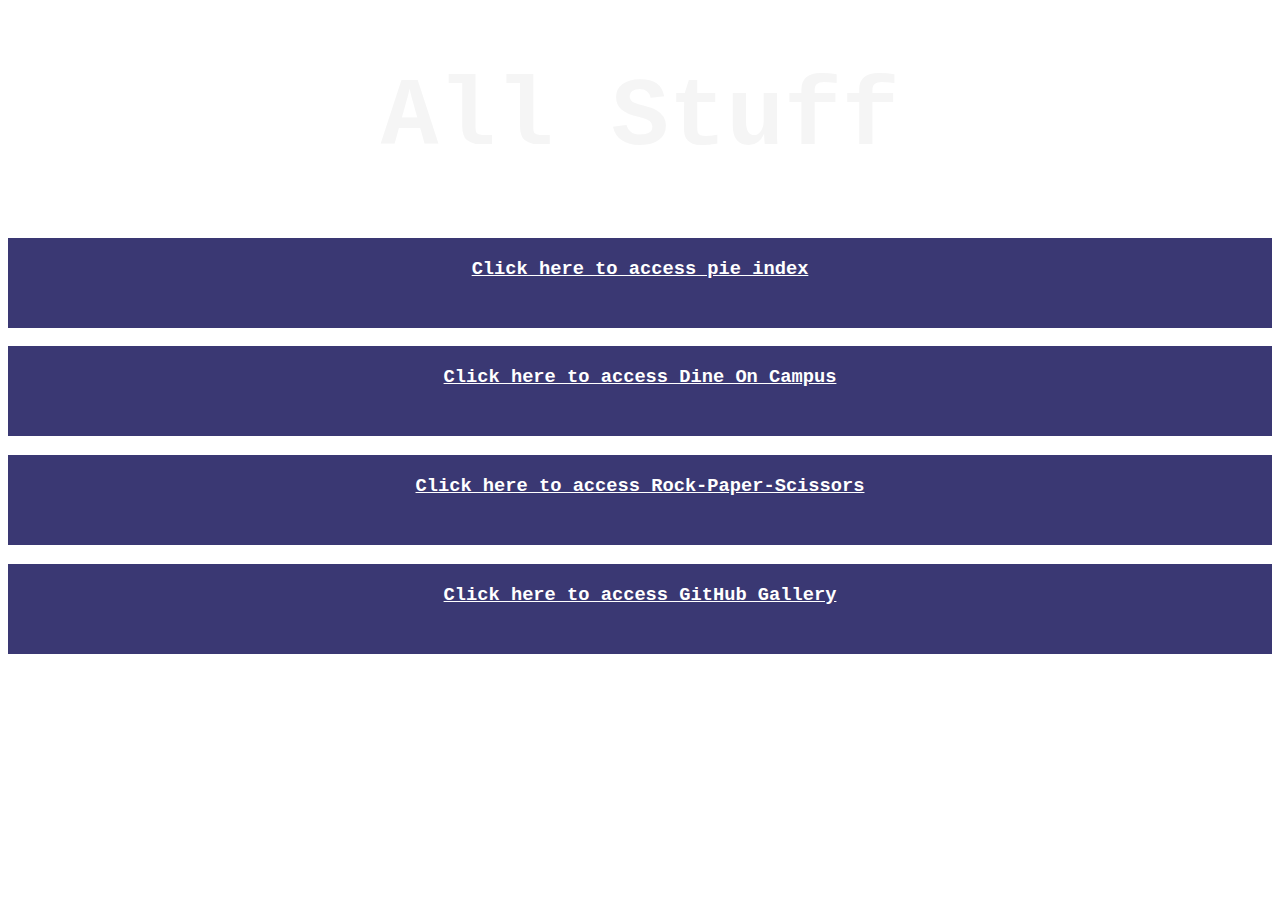
<file: index.html>
<!DOCTYPE html>

<!--
    Craig Smith : index.html(parent)
    this is just used as github.io landing page, links directly to individual assignments
    Copies the style of index.html with its own .css file.
    Just changed it around so it wasn't a stagnant white page.
-->

<html lang="en-US">
    <head>
        <title>Recipe Site Landing</title>
        <link rel="stylesheet" type="text/css" href="index.css">
        <meta charset="UTF-8">
    </head>

    <body>
        <h1 class="splash">All Stuff</h1>

        <h3><a href="/csc300x-hw2/index.html">Click here to access pie index</a></h3>

        <h3><a href="/csc300x-hw3/main.html">Click here to access Dine On Campus</a></h3>
        
        <h3><a href="/csc300x-hw4/main.html">Click here to access Rock-Paper-Scissors</a></h3>

        <h3><a href="/csc300x-hw5/main.html">Click here to access GitHub Gallery</a></h3>
    </body>
</html>
</file>
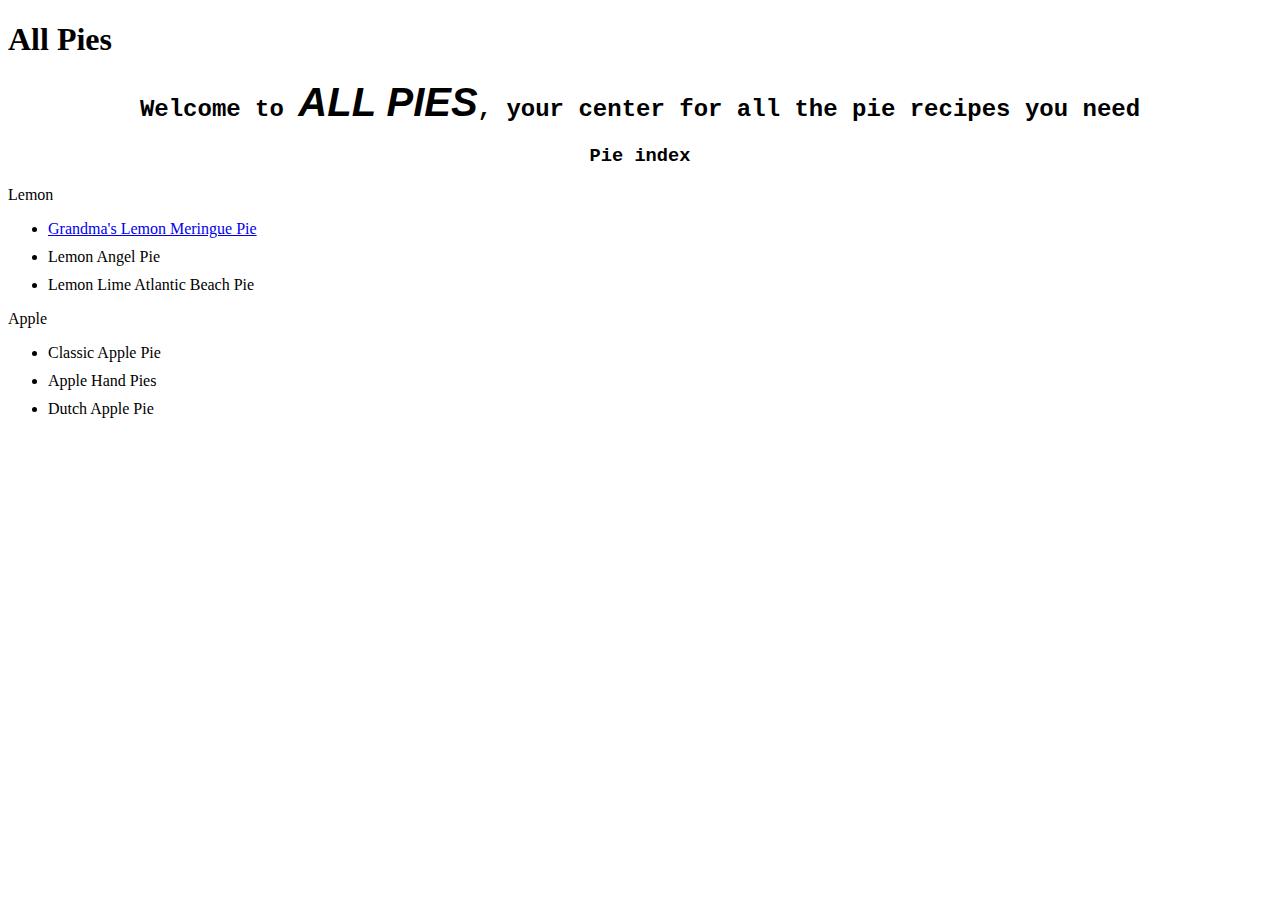
<file: csc300x-hw2/index.html>
<!DOCTYPE html>

<!--
    Craig Smith : index.html
    index.html holds structure for landing page and list of recipes
    makes use of some unconnected dummy list values to show off their use
    aims to provide an appealing webpage to scroll through recipes
-->

<html lang="en-US">
    <head>
        <title>Recipe Index</title>
        <link rel="stylesheet" type="text/css" href="index.css">
        <meta charset="UTF-8">
    </head>

    <body>
        <h1 class="splash">All Pies</h1>
        <h2>Welcome to <em class="strong-emphasis">All Pies</em>, your center for all the pie recipes you need</h2>

        <h3><strong>Pie index</strong></h3>
        <div class="div-list"> 
            Lemon
            <ul>
                <li><a href="pie.html">Grandma's Lemon Meringue Pie</a></li>
                <!--These are just dummy values to show off the use of the list-->
                <li><a>Lemon Angel Pie</a></li>
                <li><a>Lemon Lime Atlantic Beach Pie</a></li>
            </ul>
            Apple
            <ul>
                <li><a>Classic Apple Pie</a></li>
                <li><a>Apple Hand Pies</a></li>
                <li><a>Dutch Apple Pie</a></li>
            </ul>
        </div>
        
    </body>
</html>
</file>
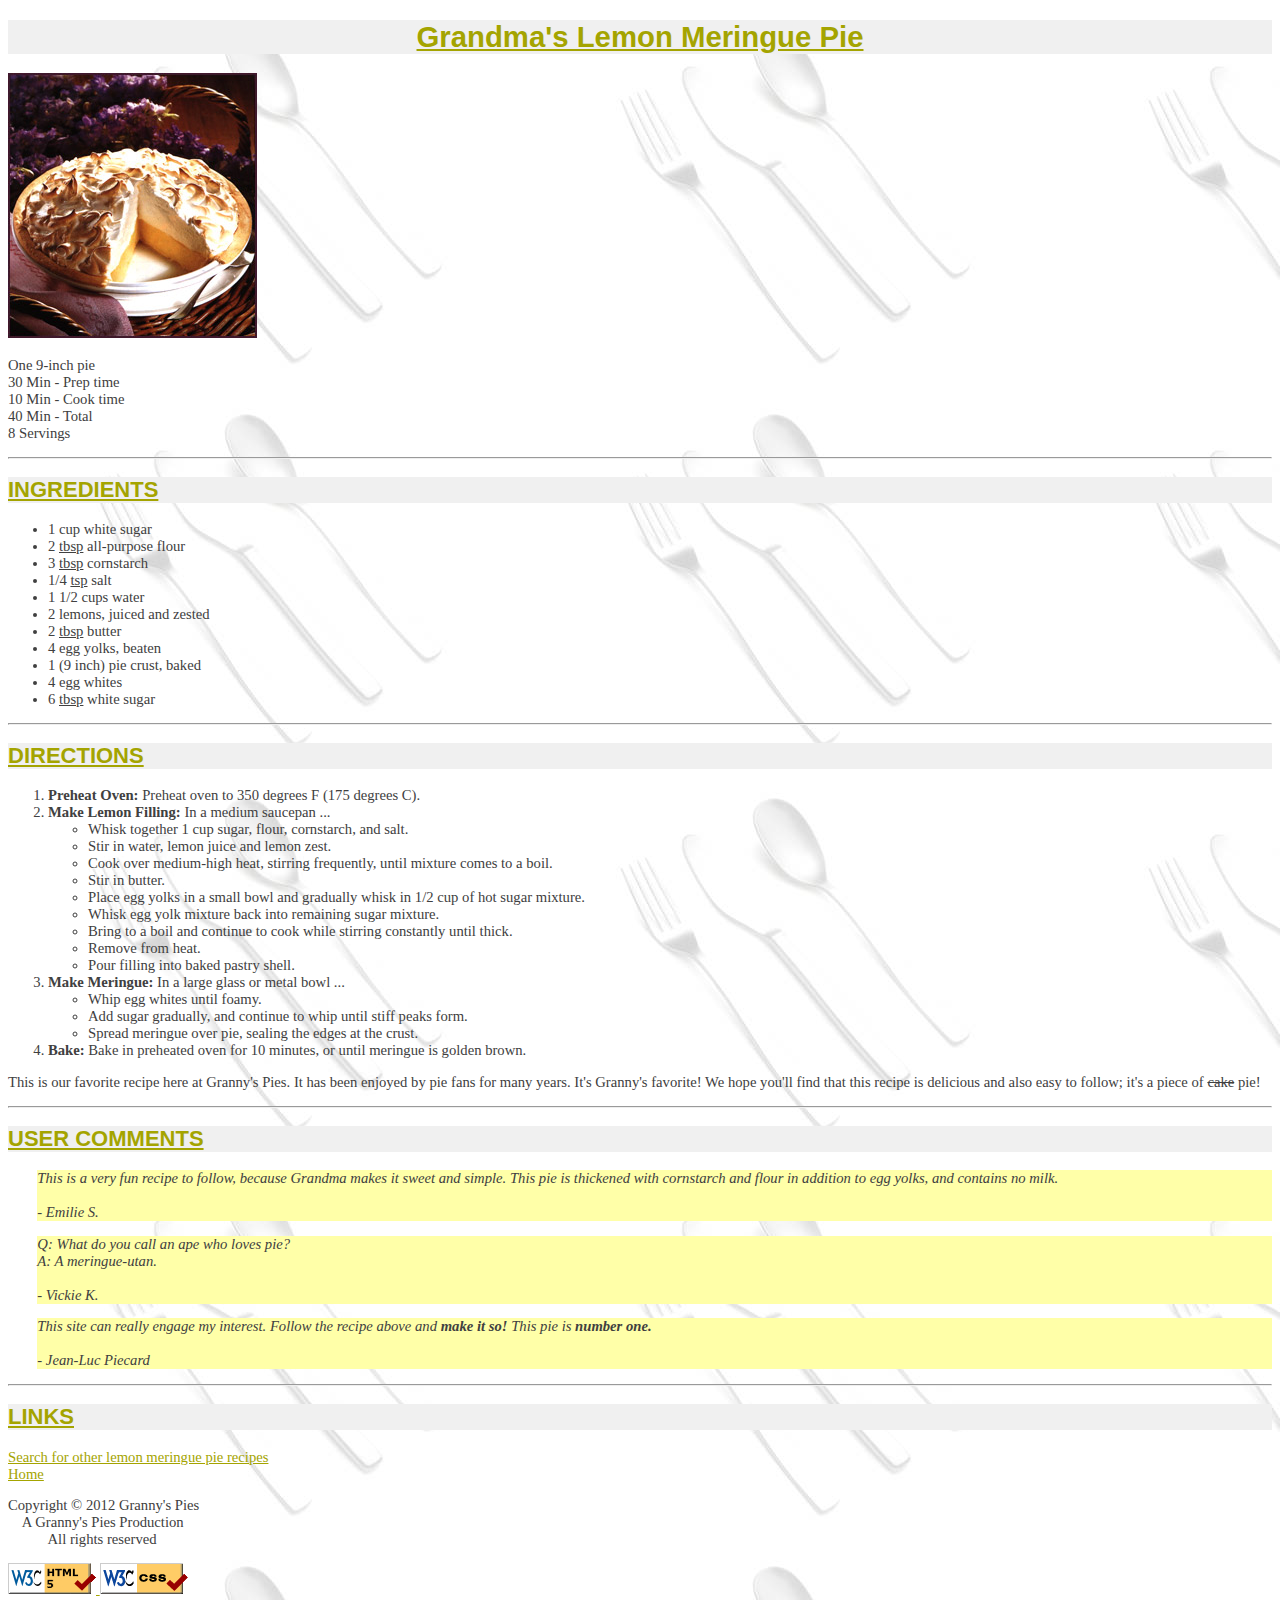
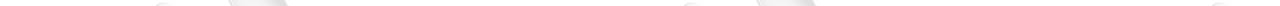
<file: csc300x-hw2/pie.html>
<!DOCTYPE html>

<!--
    Craig Smith : Pie.html
    Pie.html holds all content for Grandma's Lemon Meringue Pie
    Makes use of pie.css for styling
    
    Extra features added: 
    Background image set to silverware.jpg
    Favicon set to pie-icon.gif
-->

<html lang="en-US">
    <head>
        <title>Grandma's Lemon Meringue Pie</title>
        <link rel="stylesheet" type="text/css" href="recipe.css">
        <link rel="icon" type="image/x-icon" href="images/pie_icon.gif">
        <meta charset="UTF-8">
    </head>

    <body>
        <h1>Grandma's Lemon Meringue Pie</h1>
        <img src="images/pie.jpg" alt="Lemon Pie">
        <p>One 9-inch pie
            <br>
            30 Min - Prep time
            <br>
            10 Min - Cook time
            <br>
            40 Min - Total
            <br>
            8 Servings
        </p>
        <hr>
        <h2>INGREDIENTS</h2>
        <ul>
            <li>1 cup white sugar</li>
            <li>2 <div class="tooltip">tbsp<span class="tooltiptext">tablespoon</span></div> all-purpose flour</li>
            <li>3 <div class="tooltip">tbsp<span class="tooltiptext">tablespoon</span></div> cornstarch</li>
            <li>1/4 <div class="tooltip">tsp<span class="tooltiptext">teaspoon</span></div> salt</li>
            <li>1 1/2 cups water</li>
            <li>2 lemons, juiced and zested</li>
            <li>2 <div class="tooltip">tbsp<span class="tooltiptext">tablespoon</span></div> butter</li>
            <li>4 egg yolks, beaten</li>
            <li>1 (9 inch) pie crust, baked</li>
            <li>4 egg whites</li>
            <li>6 <div class="tooltip">tbsp<span class="tooltiptext">tablespoon</span></div> white sugar</li>
        </ul>
        <hr>
        <h2>DIRECTIONS</h2>
        <ol>
            <li><strong>Preheat Oven:</strong> Preheat oven to 350 degrees F (175 degrees C).</li>
            <li><strong>Make Lemon Filling:</strong> In a medium saucepan ...
                <ul>
                    <li>Whisk together 1 cup sugar, flour, cornstarch, and salt.</li>
                    <li>Stir in water, lemon juice and lemon zest.</li>
                    <li>Cook over medium-high heat, stirring frequently, until mixture comes to a boil.</li>
                    <li>Stir in butter.</li>
                    <li>Place egg yolks in a small bowl and gradually whisk in 1/2 cup of hot sugar mixture.</li>
                    <li>Whisk egg yolk mixture back into remaining sugar mixture.</li>
                    <li>Bring to a boil and continue to cook while stirring constantly until thick.</li>
                    <li>Remove from heat.</li>
                    <li>Pour filling into baked pastry shell.</li>
                </ul>
            </li>
            <li><strong>Make Meringue:</strong> In a large glass or metal bowl ...
                <ul>
                    <li>Whip egg whites until foamy.</li>
                    <li>Add sugar gradually, and continue to whip until stiff peaks form.</li>
                    <li>Spread meringue over pie, sealing the edges at the crust.</li>
                </ul>
            </li>
            <li><strong>Bake:</strong> Bake in preheated oven for 10 minutes, or until meringue is golden brown.</li>
        </ol>
        <p>This is our favorite recipe here at Granny's Pies. It has been enjoyed by pie fans for many years. It's Granny's favorite! We hope you'll find that this recipe is delicious and also easy to follow; it's a piece of <s>cake</s> pie!</p>
        <hr>
        <h2>USER COMMENTS</h2>

        <pre class="user-review">
This is a very fun recipe to follow, because Grandma makes it sweet and simple. This pie is thickened with cornstarch and flour in addition to egg yolks, and contains no milk.

- Emilie S.</pre>
        <pre class="user-review">
Q: What do you call an ape who loves pie?
A: A meringue-utan.

- Vickie K.</pre>
        <pre class="user-review">
This site can really engage my interest. Follow the recipe above and <strong>make it so!</strong> This pie is <strong>number one.</strong>

- Jean-Luc Piecard</pre>

        <hr>
        <h2>LINKS</h2>
        <a href="http://www.google.com/search?q=lemon+meringue+pie+recipe&start=10">Search for other lemon meringue pie recipes</a>
        <br>
        <a href="index.html">Home</a>
        <pre>Copyright © 2012 Granny's Pies
    A Granny's Pies Production
           All rights reserved</pre>
        <a href="http://validator.w3.org/check?url=referer">
            <img src="images/w3c-html.png" alt="w3c HTML Validator">
        </a>
        <a href="http://jigsaw.w3.org/css-validator/check/referer">
            <img src="images/w3c-css.png" alt="w3c CSS Validator">
        </a>
    </body>
</html>
</file>
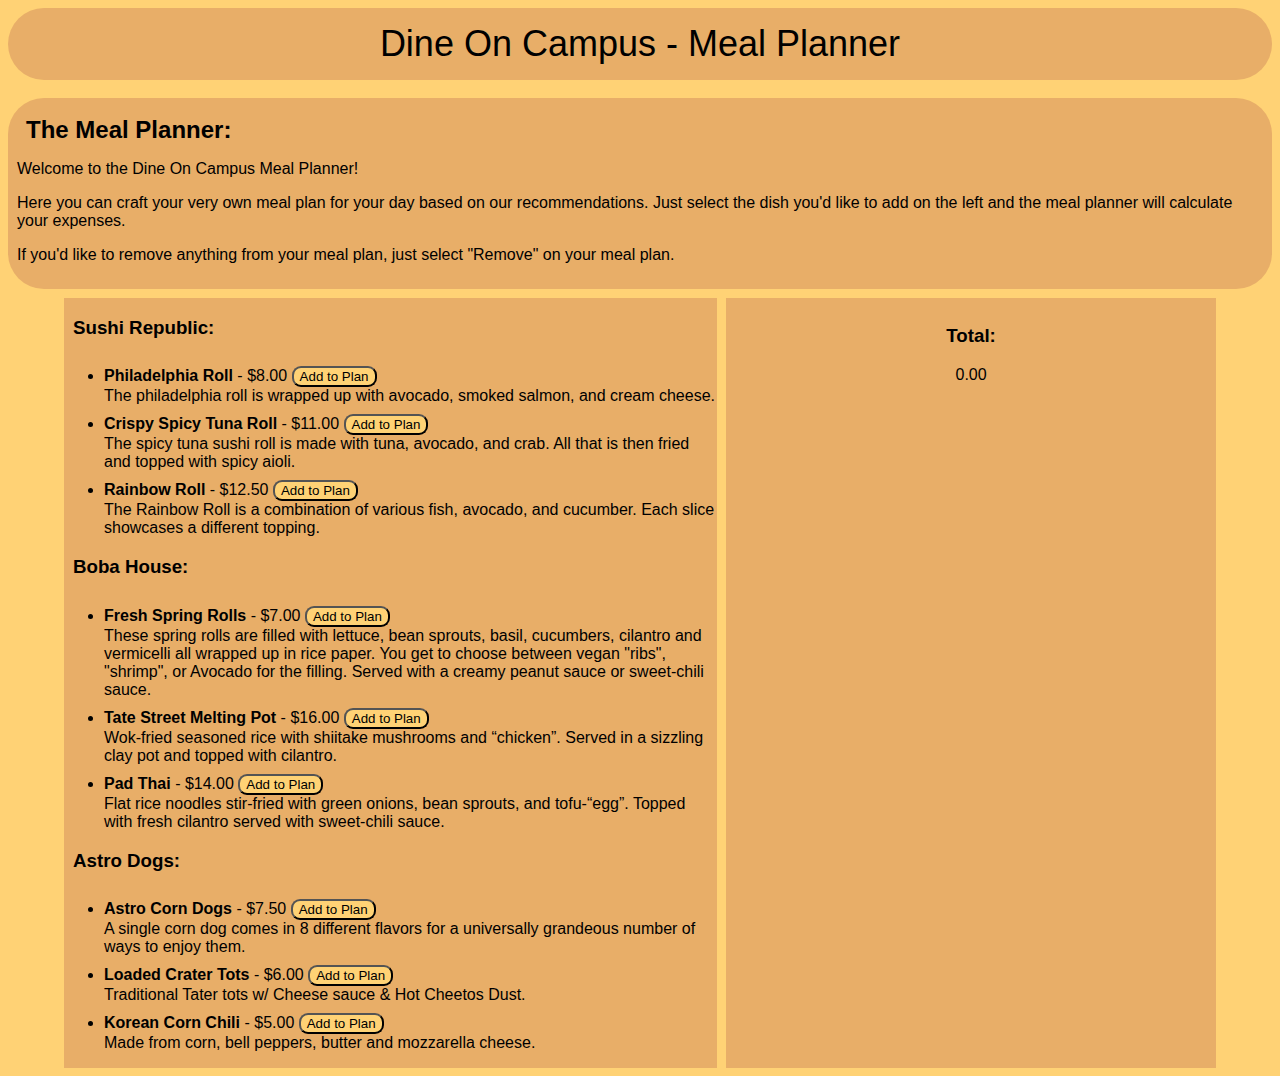
<file: csc300x-hw3/mealplan.html>
<!DOCTYPE html>

<!--
    Craig Smith : mealplan.html(hw3)
    This is used as the meal plan page based on main.html recommendations
    Displays the recommended places and corresponding dishes to the left
    as well as the mealplan to the right.
    If a user clicks on a dish, it is added to the meal plan and total
    dollar amount is displayed for selected meals.
    Meals can be added or removed from the plan.
-->

<html lang="en-US">
    <head>
        <title>Dine On Campus</title>
        <link rel="stylesheet" type="text/css" href="style.css">
        <meta charset="UTF-8">
        <script src="meal_plan.js" defer></script>
    </head>

    <div id="page-container">

        <body>
    
            <header>
                <p>Dine On Campus - Meal Planner</p>
            </header>

            <main>

                <article>
                    <h2>The Meal Planner:</h2>
                    <p>Welcome to the Dine On Campus Meal Planner!</p>
                    <p>Here you can craft your very own meal plan for your day based on our recommendations.
                        Just select the dish you'd like to add on the left and the meal planner
                        will calculate your expenses.
                    </p>
                    <p>If you'd like to remove anything from your meal plan, just select 
                        "Remove" on your meal plan.
                    </p>
                </article>
                
                <div id="dual-container">

                    <div id="recommended-section">
                        <h3 class="restaurant-title">Sushi Republic:</h3>
                        <ul id="meal-choices-sushi" class="meal-list"></ul>

                        <h3 class="restaurant-title">Boba House:</h3>
                        <ul id="meal-choices-boba" class="meal-list"></ul>

                        <h3 id="astro" class="restaurant-title">Astro Dogs:</h3>
                        <ul id="meal-choices-astro" class="meal-list"></ul>
                    </div>

                    <div id="mealplan-section">

                        <div id="meal-plan"></div>

                        <h3>Total: </h3>
                        <div id="total-info"></div>
                    </div>

                </div>
            </main>

        </body>

    </div>
</html>
</file>
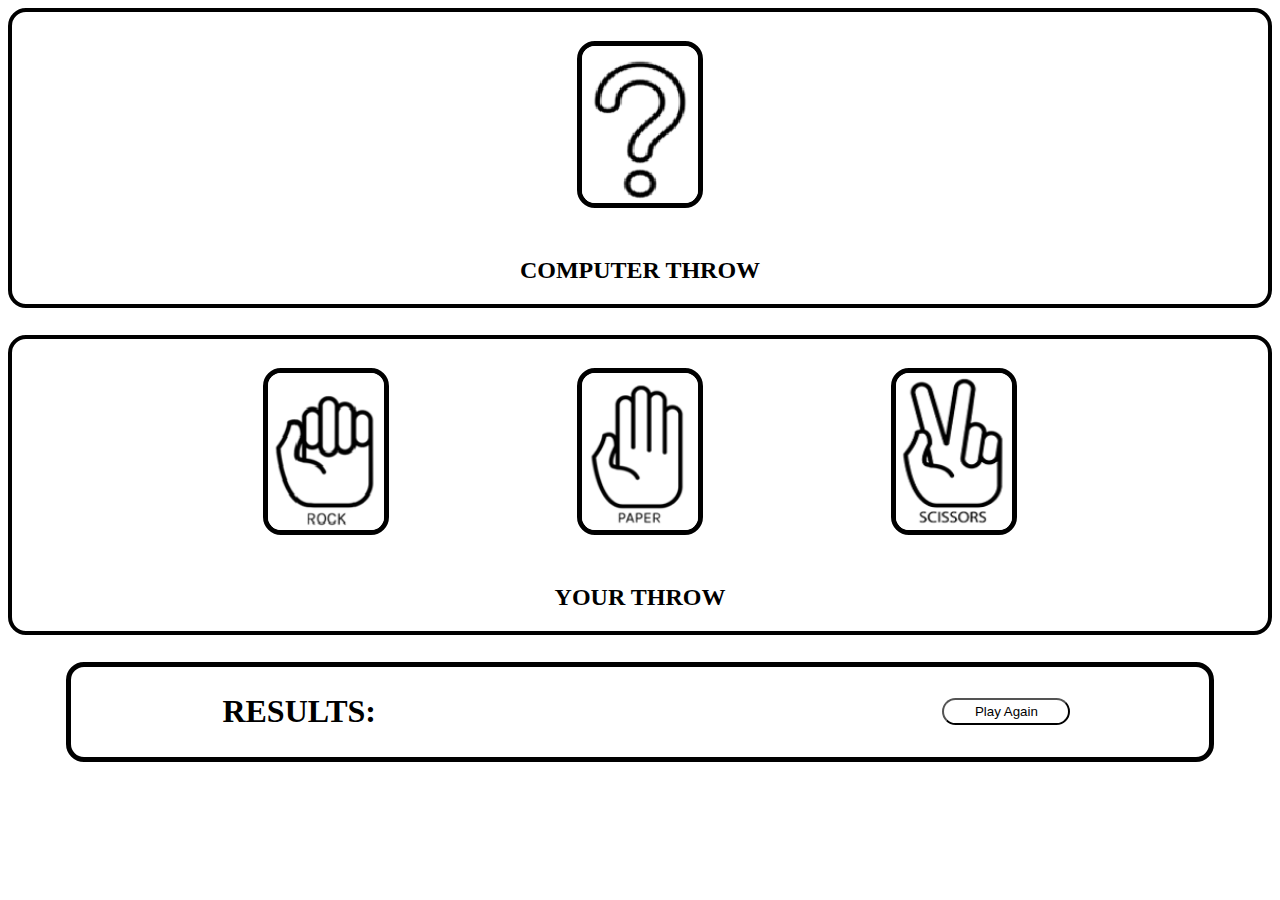
<file: csc300x-hw4/main.html>
<!DOCTYPE html>

<!--
    Craig Smith : main.html(hw4)
    This is the rock-paper-scissors homepage.
-->

<html lang="en-US">

<head>
    <title>ROCK PAPER SCISSORS GAME. GO!</title>
    <link rel="stylesheet" type="text/css" href="style.css">
    <meta charset="UTF-8">
    <script src="scripts.js" defer></script>
</head>

<body>

    <div id="body-wrapper">
        <header>

        </header>

        <main>

            <div class="throw-container">
                <div class="throw">
                    <img id="question-mark" src="images/question-mark.PNG" alt="question-mark">
                </div>
                <h2 id="computer-action">COMPUTER THROW</h2>
            </div>

            <div class="throw-container">

                <div class="throw">

                    <img class="player-choice" id="rock" src="images/rock.PNG" alt="rock-selection">

                    <img class="player-choice" id="paper" src="images/paper.PNG" alt="paper-selection">

                    <img class="player-choice" id="scissors" src="images/scissors.PNG" alt="scissors-selection">

                </div>

                <h2>YOUR THROW</h2>
            </div>

            <div id="outcome">

                <h1>RESULTS:</h1>
                <h1 id="results"></h1>
                <button id="reset-btn">Play Again</button>

            </div>

            <!--Score section (potentially)-->
            <div id="score">

            </div>

        </main>
    </div>

</body>

</html>
</file>
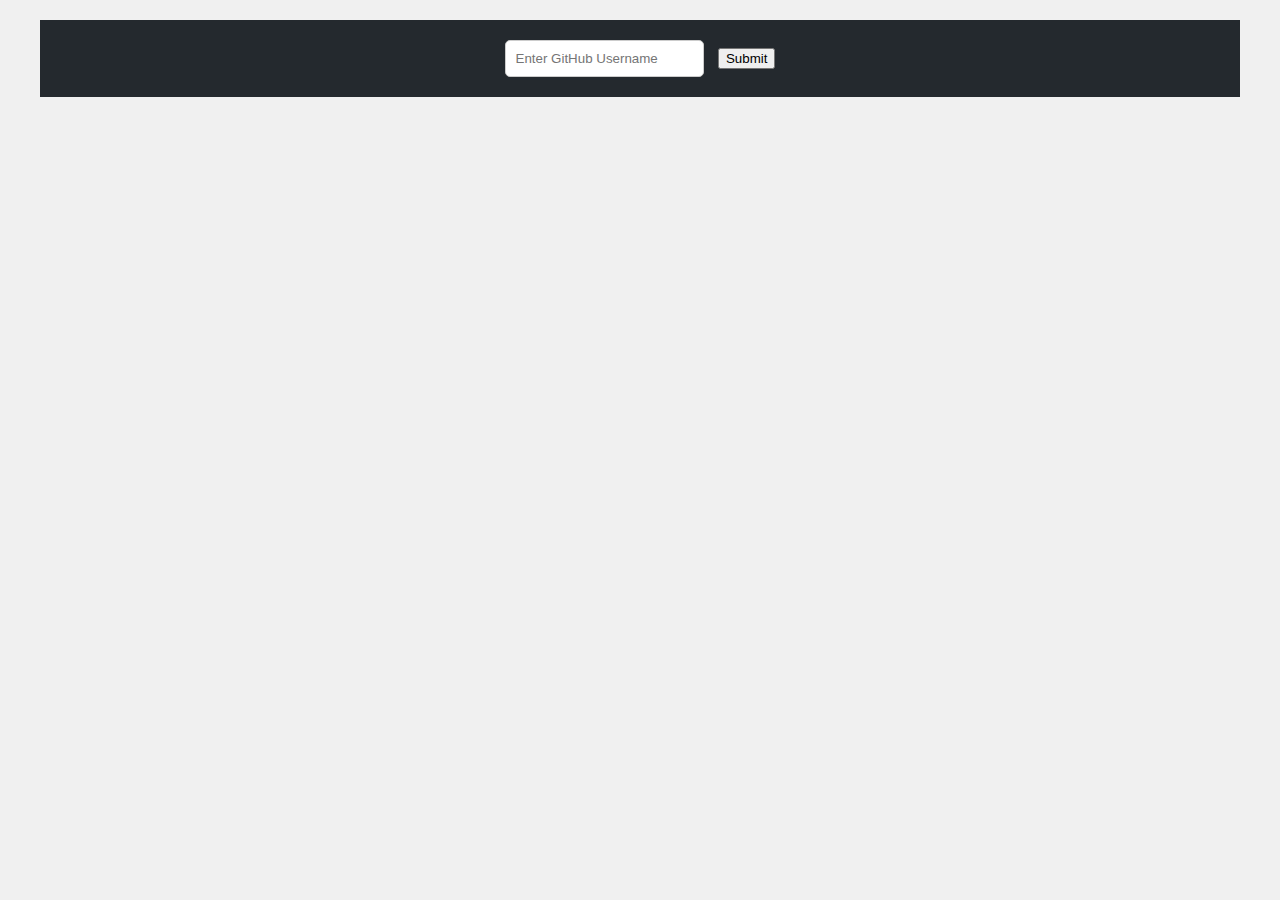
<file: csc300x-hw5/main.html>
<!DOCTYPE html>

<!--
    Craig Smith : main.html(hw5)
    This is the GitHub Finder Homepage
-->

<html lang="en-US">

<head>
    <title>GitHub Gallery</title>
    <link rel="stylesheet" type="text/css" href="style.css">
    <meta charset="UTF-8">
    <script src="scripts.js" defer></script>
</head>

<body>

    <div id="body-wrapper">
        <header>
            <form id="get-username">
                <input type="text" id="github-username" name="github-username" placeholder="Enter GitHub Username">
                <input type="submit" value="Submit">
            </form>
        </header>

        <main>
            <div id="card-container"></div>
        </main>

    </div>

</body>

</html>
</file>
<file: index.css>
/*
    Craig Smith : Index.css
    index.css holds all style information for index.html
    .splash class used to define the logo and picture to be used.
    .strong-emphasis used to provide larger text to inline paragraphs
    h3 headers are given background color and extra features to seperate heading from list of recipes
*/

.splash{
    text-align: center;
    font-size: 6rem;
    color: whitesmoke;
    font-family: Courier;
    background-image: url(https://fairfieldcountymom.com/wp-content/uploads/2015/11/pie-party.png);
}

.strong-emphasis {
    font-size: 40px;
    font-family: sans-serif;
    text-transform: uppercase;
}

h2 {
    text-align: center;
    font-family: Courier;
}

h3 {
    text-align: center;
    font-family: Courier;
    height: 50px; 
    vertical-align: middle; 
    background-color: #3A3873; 
    padding: 20px; 
    color: white
}

li {
    margin: 10px 0;
}

.div-list {
    margin-left: 60px;
}

a:link {
    color: white;
}

a:visited {
    color: white;
}
</file>
<file: csc300x-hw2/index.css>
.center{
    text-align: center;
    font-size: 6rem;
    color: whitesmoke;
    font-family: Courier New;
}

.strong-emphasis {
    font-size: 40px;
    font-family: sans-serif;
    text-transform: uppercase;
}

h2 {
    text-align: center;
    font-family: Courier New;
}

h3 {
    text-align: center;
    font-family: Courier New;
}

li {
    margin: 10px 0;
}
</file>
<file: csc300x-hw2/recipe.css>
/*
    Craig Smith : pie.css
    Pie.css holds all styling information for pie.html
    h1 headers are differentiated from the rest of the headers
    Tooltips used for tbsp and tsp definitions
    user reviews given own class type to differentiate from normal paragraphs
*/

body {
    background-image: url(images/silverware.jpg);
}

h1 {
    text-align: center;
    display: block;
}

h1, h2, h3, h4, h5, h6 {
    color: #a4a400;
    background-color: #F0F0F0;
    font-family: 'lucida sans unicode', 'Helvetica', 'Arial', 'sans-serif';
    text-decoration: underline;
}

body {
    background-color: white;
    color: #404040;
    font-size: 11pt;
    font-family: Georgia, Garamond, serif;
}

pre {
    font-family: Georgia, Garamond, serif;
}

a:link {
    color: #A4A400;
}

.tooltip {
    text-decoration: underline;
    display: inline-block;
}

.tooltip .tooltiptext {
    visibility: hidden;
    width: 120px;
    background-color: black;
    color: white;
    text-align: center;
    border-radius: 6px;
    position: absolute;
}

.tooltip:hover .tooltiptext{
    visibility:visible;
}

.user-review {
    background-color: #FFFFA8;
    font-style: italic;
    display: block;
    margin-left: 2em;
}
</file>
<file: csc300x-hw3/style.css>
* {
    font-family: 'Trebuchet MS', 'Lucida Sans Unicode', 'Lucida Grande', 'Lucida Sans', Arial, sans-serif;
}

img {
    max-width: 300px;
    max-height: 300px;
}

h2 {
    margin: 1vh;
}

li {
    padding-top: 1vh
}

button {
    background-color: #FFD275;
    border-radius: 1vh;
}

body {
    background-color: #FFD275;
}

header {
    height: 8vh;
    background-color: #E8AE68;
    color: black;
    font-size: 4vh;
    display: flex;
    justify-content: center;
    align-items: center;
    border-radius: 5vh;
}

article {
    background-color: #E8AE68;
    margin-top: 2vh;
    padding: 1vh;
    border-radius: 4vh;
}

section {
    background-color: #E8AE68;
    margin-top: 2vh;
    text-align: center;
    padding: .1vh
}

.picture-holder {
    display: flex;
    justify-content: space-around;
    margin-bottom: 2vh;
}

.picture-holder img {
    width: 30vw;
    height: auto;
    border-radius: 2vh;
}

.enlarged-img-container {
    display: flex;
    align-items: center;
    justify-content: space-around;
    padding: 1vh;
    border-radius: 4vh;
    margin-top: 2vh;
    background-color: #FFD275;
}

.enlarged-img-container img {
    width: 40vw;
    height: auto;
    border-radius: 2vh;
}

.description-container {
    margin: 6vh;
}

.food-pic {
    display: flex;
}

.hidden {
    display: none;
}

#dual-container {
    height: 100%;
    width: 90vw;
    display: flex;
    justify-content: space-between;
    align-items: stretch;
    margin: auto;
    margin-top: 1vh;
}

#recommended-section {
    flex: 2;
    height: auto;
    background-color: #E8AE68;
    align-items: center;
    justify-content: center;
    margin-right:1vh;
}

#mealplan-section {
    flex: 1.5;
    height: auto;
    background-color: #E8AE68;
    align-items: center;
    justify-content: center;
    text-align: center;
    position: relative;
    overflow: hidden;
}

#meal-plan {
    margin-top: 3vh;
}

.meal-plan-item {
    margin-top: 1vh;
}

.restaurant-title {
    margin-left: 1vh;
}
</file>
<file: csc300x-hw4/style.css>
h2 {
    text-align: center;
}

h1 {
    margin-left: 1vw
}

.throw-container {
    border: .5vh solid black;
    border-radius: 2vh;
    margin-bottom: 3vh;
}

.throw {
    display: flex;
    width: 90%;
    height: 25vh;
    border-radius: 2vh;
    margin: auto;
    justify-content: center;
    align-items: center;
    justify-content: space-evenly;
}

.throw img {
    height: 70%;
    border-radius: 2vh;
    border: 5px solid black;
}

#outcome {
    margin: auto;
    display: flex;
    height: 10vh;
    width: 90%;
    border: 5px solid black;
    border-radius: 2vh;
    align-items: center;
    justify-content: space-around;
    
}

#outcome button {
    border-radius: 2vh;
    background-color: white;
    width: 10vw;
    height: 3vh;
}
</file>
<file: csc300x-hw5/style.css>
body {
    font-family: Arial, sans-serif;
    background-color: #f0f0f0;
    margin: 0;
    padding: 0;
}

header {
    background-color: #24292e;
    padding: 20px 0;
    text-align: center;
}

#github-username {
    padding: 10px;
    border: 1px solid #ccc;
    border-radius: 5px;
    margin-right: 10px;
}

#body-wrapper {
    max-width: 1200px;
    margin: 0 auto;
    padding: 20px;
}

#card-container {
    display: flex;
    flex-wrap: wrap;
    justify-content: space-evenly;
}

.repo-card {
    background-color: #fff;
    padding: 20px;
    margin-bottom: 20px;
    border-radius: 5px;
    width: 20rem;
}

.repo-card a {
    color: #0366d6;
    text-decoration: none;
    font-weight: bold;
}

.repo-card p {
    margin: 10px 0;
    font-size: 14px;
    color: #666;
}
</file>
